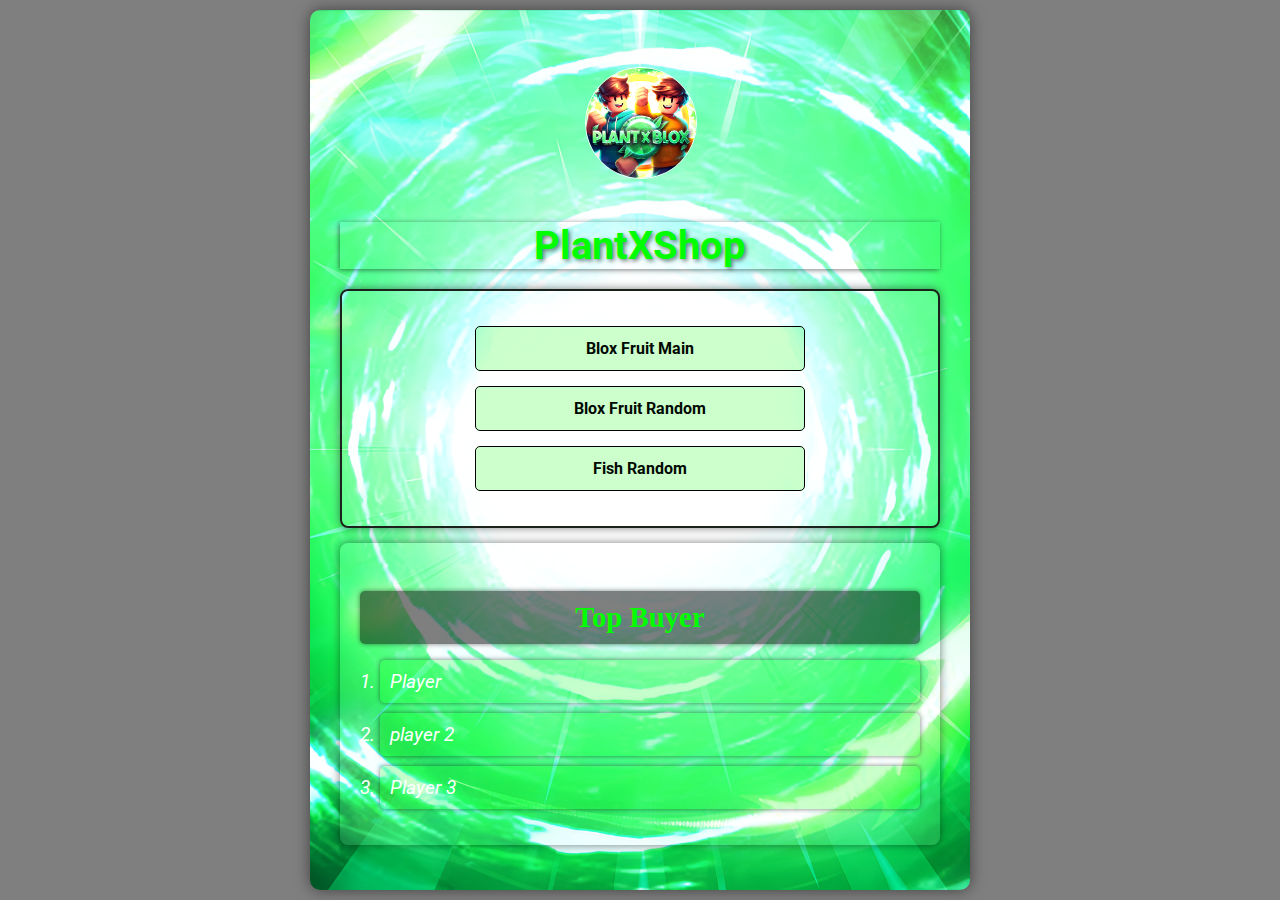
<file: index.html>
<!DOCTYPE html>
<html lang="en">
<head>
    <meta charset="UTF-8">
    <meta name="viewport" content="width=device-width, initial-scale=1.0">
    <title>MainPage</title>
    <link href="https://fonts.googleapis.com/css2?family=Roboto:wght@400;700&display=swap" rel="stylesheet">
    <link href="./mainpage.css" rel="stylesheet">
</head>
<body>
    <div class="container">
        <div class="header">
           <a class="title"> <img src="./Img/shopname.jpg" class="title-img" cl></a>
            <h1>PlantXShop</h1>
            <div class="search">
                <div class="Main"><a href="./Mainpage/Main.html">Blox Fruit Main</a> </div>
                <div class="Random"> <a href="./random/random.html">Blox Fruit Random</a></div>
                <div class="fish"><a href="./FishRandom/fish.html">Fish Random</a></div>
            </div>

            <div class="buyer">
                <h3>Top Buyer</h3>
                <ol>
                    <li>Player</li>
                    <li>player 2</li>
                    <li>Player 3</li>
                </ol>
            </div>
        </div>
    </div>
</body>
</html>
</file>
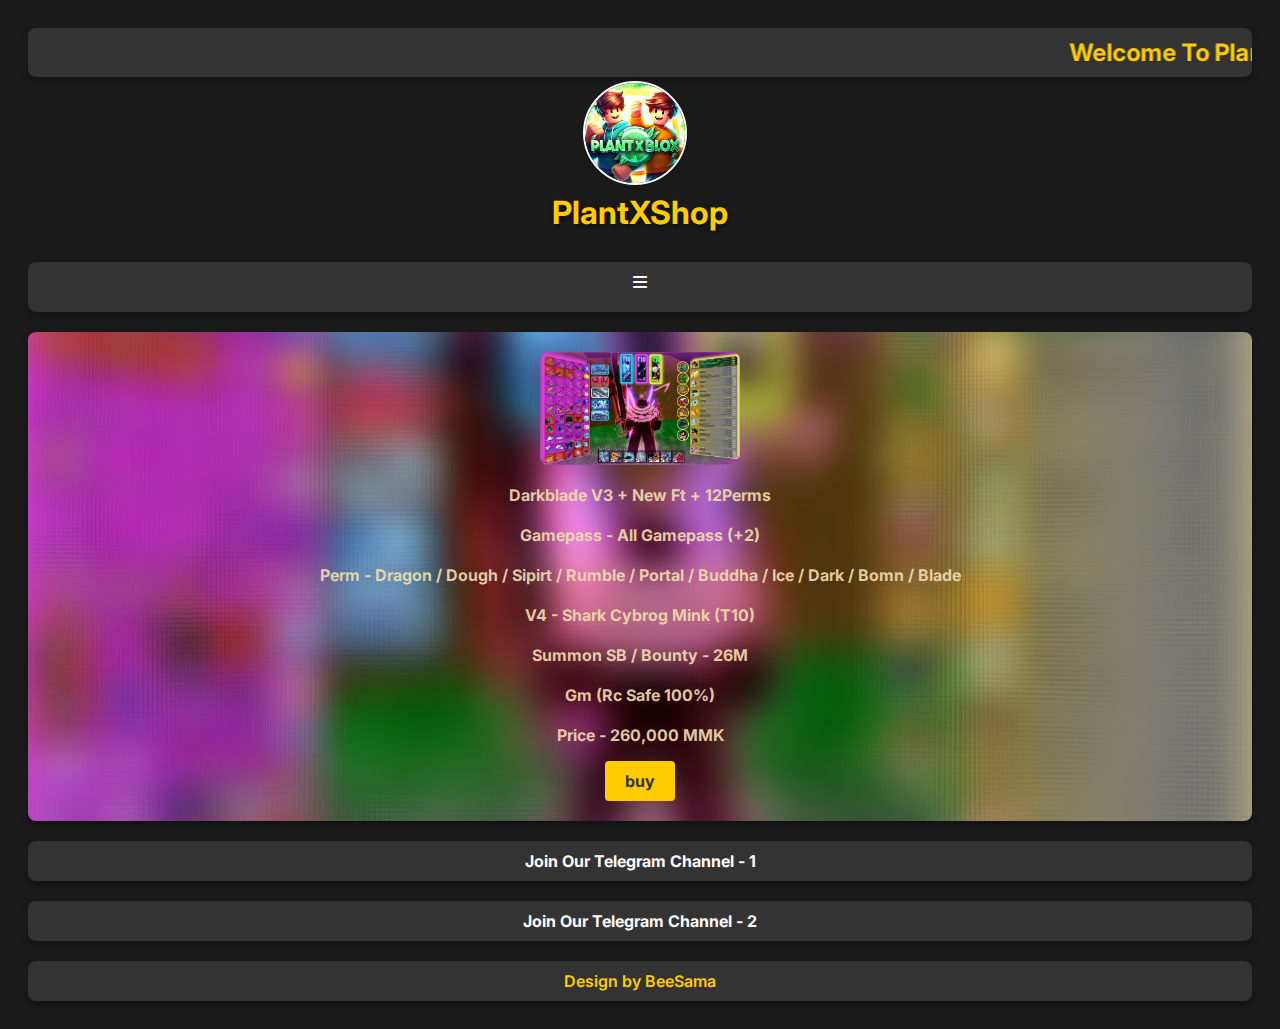
<file: Mainpage/index.html>
<!DOCTYPE html>
<html lang="en">
<head>
    <meta charset="UTF-8">
    <meta name="viewport" content="width=device-width, initial-scale=1.0">
    <title>PlantXShop</title>
    <link rel="icon" type="image/x-icon" href="/Img/shopname.jpg">

    <link rel="stylesheet" href="./style.css">
    <link href="https://fonts.googleapis.com/css2?family=Inter:wght@400;600;700&display=swap" rel="stylesheet">
    <link rel="stylesheet" href="https://cdnjs.cloudflare.com/ajax/libs/font-awesome/6.7.2/css/all.min.css" integrity="sha512-Evv84Mr4kqVGRNSgIGL/F/aIDqQb7xQ2vcrdIwxfjThSH8CSR7PBEakCr51Ck+w+/U6swU2Im1vVX0SVk9ABhg==" crossorigin="anonymous" referrerpolicy="no-referrer" />

    
</head>
<body>
    <div class="main">
        <marquee behavior=""  class="styled-marquee" scrollamount="20">Welcome To PlantXShop</i></marquee>
        <div class="title">
           
            <h1> <img src="./../Img/shopname.jpg" class="title-img"> <br/>PlantXShop</h1>
        </div>
  
        <nav class="navbar">
            <div class="menu-container">
                <div class="icon" onclick="toggleMenu()"><i class="fa-solid fa-bars"></i></div>
                <div class="nav-items" id="nav-items">
                    <a href="./../help/help.html" class="nav-item"> Help <i class="fa-solid fa-question"></i></a>
                    <a href="https://t.me/UzuiTengen0" class="nav-item">contact Admins <i class="fa-solid fa-user-tie"></i></a>
                    <a href="./../fruit/fruit.html" class="nav-item">Fruit</a>
                    <a href="./../random/random.html" class="nav-item">Random</a>
                    <a href="./../FishRandom/fish.html" class="nav-item">Fish</a>
                    <a href="./../mainpage.html" class="nav-item">Back-Top Buyer</a>
                </div>
            </div>
        </nav>
        
        <div class="mainslide">
            <div class="slide ">
                <div class="content mainimg1">
                    <img  class="main1" src="./../Img/main1,jpg.jpg" alt="Main 1"/>
                    <p><b>
                        Darkblade V3 + New Ft + 12Perms
                        <br/><br/>
                        Gamepass - All Gamepass (+2)
                        <br/><br/>
                        Perm - Dragon / Dough / Sipirt / Rumble / Portal / Buddha / Ice / Dark / Bomn / Blade
                        <br/><br/>
                        V4 - Shark Cybrog Mink (T10)
                        <br/><br/>
                        Summon SB / Bounty - 26M
                        <br/><br/>
                        Gm (Rc Safe 100%)
                        <br/><br/>
                        Price - 260,000 MMK
                    </b></p>
                    <a href="https://t.me/UzuiTengen0" class="btn">buy</a >
                </div>
            </div>
            
            <!-- <div class="slide">
                <div class="content">
                    <img src="./Img/main2.jpg" alt="Main 2"/>
                    <p><b>
                        Darkblade V3 + New Ft + 12Perms
                        <br/><br/>
                        Gamepass - All Gamepass (+2)
                        <br/><br/>
                        Perm - Dragon / Dough / Sipirt / Rumble / Portal / Buddha / Ice / Dark / Bomn / Blade
                        <br/><br/>
                        V4 - Shark Cybrog Mink (T10)
                        <br/><br/>
                        Summon SB / Bounty - 26M
                        <br/><br/>
                        Gm (Rc Safe 100%)
                        <br/><br/>
                        Price - 260K
                    </b></p>
                    <a  class="btn2">To buy</a >
                </div>
            </div>
            <div class="slide">
                <div class="content">
                    <img src="./Img/main2.jpg" alt="Main 2"/>
                    <p><b>
                        Darkblade V3 + New Ft + 12Perms
                        <br/><br/>
                        Gamepass - All Gamepass (+2)
                        <br/><br/>
                        Perm - Dragon / Dough / Sipirt / Rumble / Portal / Buddha / Ice / Dark / Bomn / Blade
                        <br/><br/>
                        V4 - Shark Cybrog Mink (T10)
                        <br/><br/>
                        Summon SB / Bounty - 26M
                        <br/><br/>
                        Gm (Rc Safe 100%)
                        <br/><br/>
                        Price - 260K
                    </b></p>
                    <a  class="btn2">To buy</a >
                </div>
            </div>
            <div class="slide">
                <div class="content">
                    <img src="./Img/main2.jpg" alt="Main 2"/>
                    <p><b>
                        Darkblade V3 + New Ft + 12Perms
                        <br/><br/>
                        Gamepass - All Gamepass (+2)
                        <br/><br/>
                        Perm - Dragon / Dough / Sipirt / Rumble / Portal / Buddha / Ice / Dark / Bomn / Blade
                        <br/><br/>
                        V4 - Shark Cybrog Mink (T10)
                        <br/><br/>
                        Summon SB / Bounty - 26M
                        <br/><br/>
                        Gm (Rc Safe 100%)
                        <br/><br/>
                        Price - 260K
                    </b></p>
                    <a  class="btn2">To buy</a >
                </div>
            </div> -->
        </div>
      
        <!-- <div class="visit" id="vis"><i class="fa-solid fa-eye"></i> Visit count - <span id="visitcount"></span></div> -->
        <div class="telegram"><a href="https://t.me/plantXblox">Join Our Telegram Channel - 1</a></div>
        <div class="telegram"><a href="https://t.me/Torando_shop">Join Our Telegram Channel - 2 </a></div>
        <div class="footer">Design by BeeSama</div>
    </div>
    <script src="./actio.js"></script>
</body>
</html>
</file>
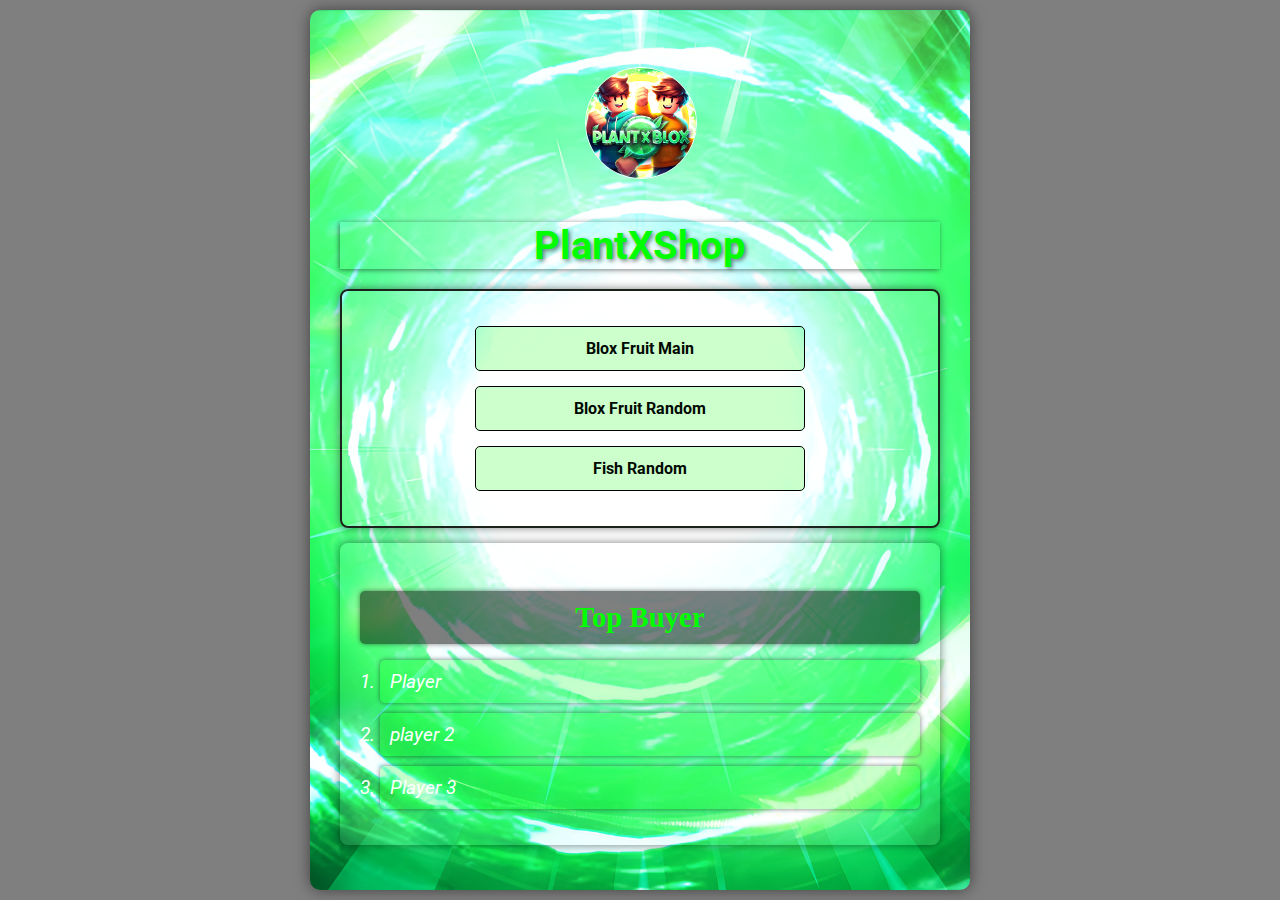
<file: mainpage.html>
<!DOCTYPE html>
<html lang="en">
<head>
    <meta charset="UTF-8">
    <meta name="viewport" content="width=device-width, initial-scale=1.0">
    <title>MainPage</title>
    <link href="https://fonts.googleapis.com/css2?family=Roboto:wght@400;700&display=swap" rel="stylesheet">
    <link href="./mainpage.css" rel="stylesheet">
</head>
<body>
    <div class="container">
        <div class="header">
           <a class="title"> <img src="./Img/shopname.jpg" class="title-img" cl></a>
            <h1>PlantXShop</h1>
            <div class="search">
                <div class="Main"><a href="./Mainpage/index.html">Blox Fruit Main</a> </div>
                <div class="Random"> <a href="./random/random.html">Blox Fruit Random</a></div>
                <div class="fish"><a href="./FishRandom/fish.html">Fish Random</a></div>
            </div>

            <div class="buyer">
                <h3>Top Buyer</h3>
                <ol>
                    <li>Player</li>
                    <li>player 2</li>
                    <li>Player 3</li>
                </ol>
            </div>
        </div>
    </div>
</body>
</html>
</file>
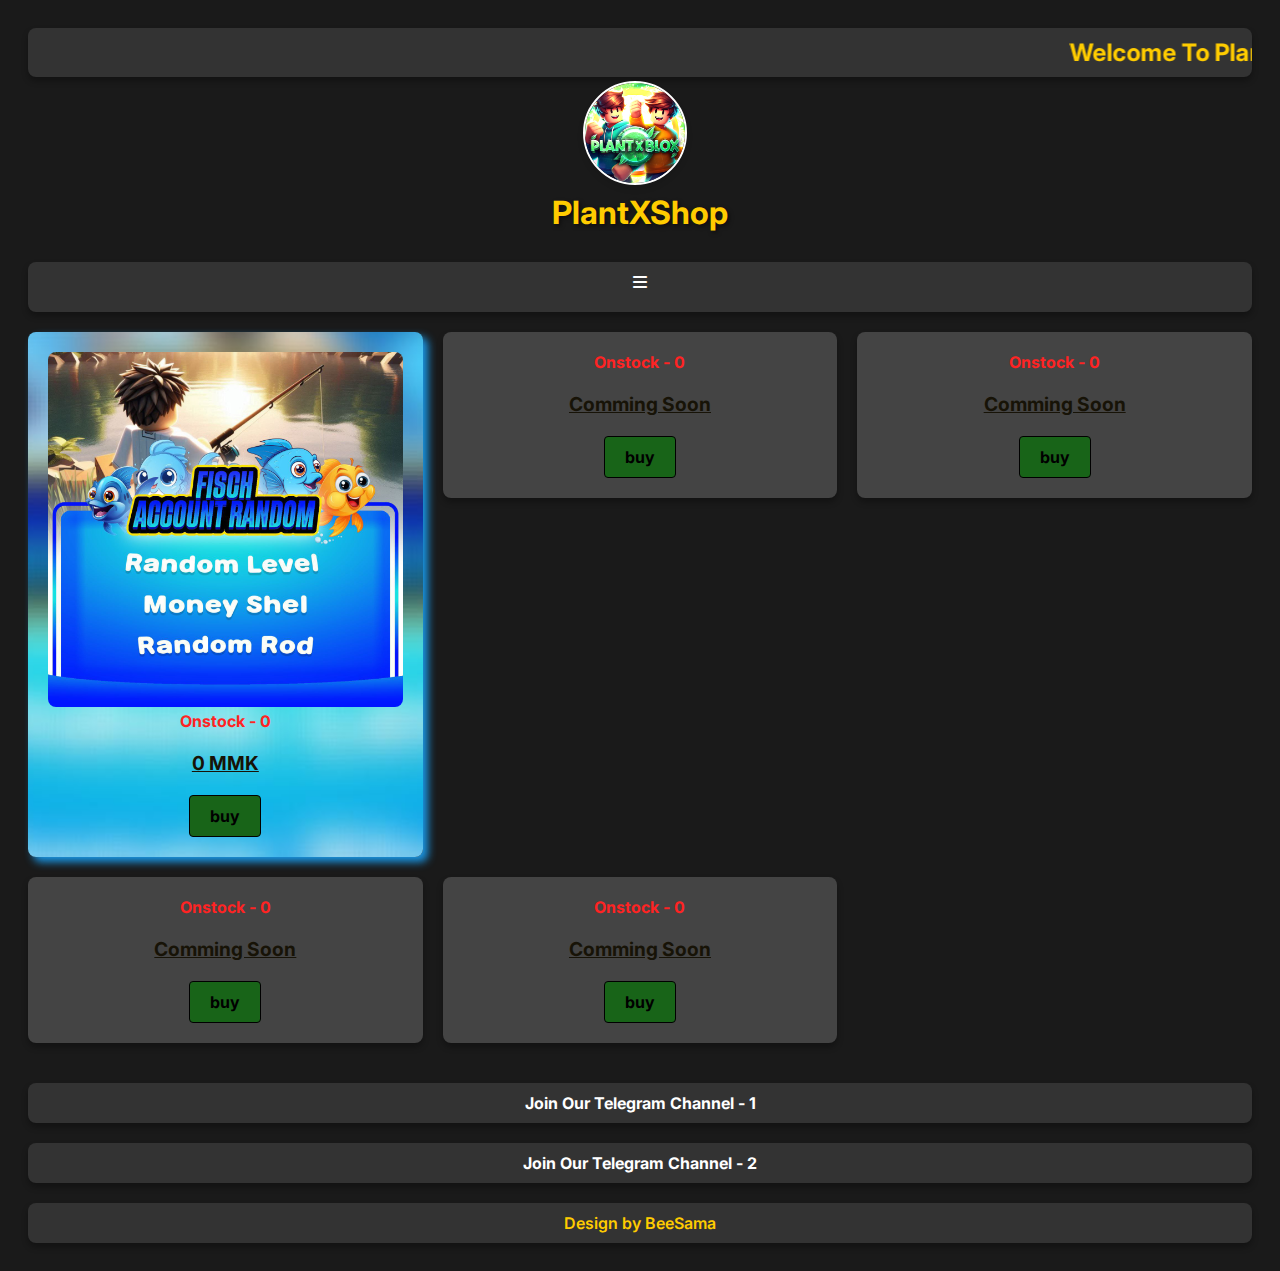
<file: FishRandom/fish.html>
<!DOCTYPE html>
<html lang="en">
<head>
    <meta charset="UTF-8">
    <meta name="viewport" content="width=device-width, initial-scale=1.0">
    <title>PlantXShop</title>
    <link rel="icon" type="image/x-icon" href="/Img/shopname.jpg">

    <link rel="stylesheet" href="./fish.css">
    <link href="https://fonts.googleapis.com/css2?family=Inter:wght@400;600;700&display=swap" rel="stylesheet">
    <link rel="stylesheet" href="https://cdnjs.cloudflare.com/ajax/libs/font-awesome/6.7.2/css/all.min.css" integrity="sha512-Evv84Mr4kqVGRNSgIGL/F/aIDqQb7xQ2vcrdIwxfjThSH8CSR7PBEakCr51Ck+w+/U6swU2Im1vVX0SVk9ABhg==" crossorigin="anonymous" referrerpolicy="no-referrer" />

    
</head>
<body>
    <div class="main">
        <marquee behavior="" class="styled-marquee" scrollamount="20">Welcome To PlantXShop</i></marquee>
        <div class="title">
            <h1><img src="./../Img/shopname.jpg" class="title-img"> <br/>
          PlantXShop</h1>
        </div>
  
        <nav class="navbar">
            <div class="menu-container">
                <div class="icon" onclick="toggleMenu()"><i class="fa-solid fa-bars"></i></div>
                <div class="nav-items" id="nav-items">
                    <a href="./../help/help.html" class="nav-item"> Help <i class="fa-solid fa-question"></i></a>
                    <a href="https://t.me/UzuiTengen0" class="nav-item"> Admins <i class="fa-solid fa-user-tie"></i></a>
                    <a href="./../fruit/fruit.html" class="nav-item">Fruit</a>
                    <a href="./../Mainpage/Main.html" class="nav-item">Main</a>
                    <a href="./../random/random.html" class="nav-item">Random</a>
                    <a href="./../FishRandom/fish.html" class="nav-item">Fish</a>
                    <a href="./../index.html" class="nav-item">Back-Top Buyer</a>
                </div>
            </div>
        </nav>
        
        <div class="mainslide">

            <div class="slide rdfish1 " >
                <div class="content ">
                    <img src="./fishrandomimg/fish.jpg" alt="Main 1" class="rdleo"/><br/>
                    <span class="onstock onstock1">Onstock - 0</span><br/><br/>
                    <div class="price">0 MMK</div><br/>
   
                    <a href="https://t.me/UzuiTengen0" class="btn">buy</a >
                </div>
            </div>

            <div class="slide rdyeti">
                <div class="content ">
                    <!-- <img src="./randomimg/Yeti.jpg" alt="Main 1"/><br/> -->
                    <span class="onstock onstock1">Onstock - 0</span><br/><br/>
                    <div class="price">Comming Soon</div><br/>
                    <a href="https://t.me/UzuiTengen0" class="btn">buy</a >
                </div>
            </div>

            <div class="slide rdgaskit">
                <div class="content">
                    <!-- <img src="./randomimg/GasorKit.jpg" alt="Main 1"/><br/> -->
                    <span class="onstock onstock1">Onstock - 0</span><br/><br/>
                    <div class="price">Comming Soon</div><br/>                   
                    <a href="https://t.me/UzuiTengen0" class="btn">buy</a >
                </div>
            </div>
            <div class="slide rdgas">
                <div class="content">
                    <!-- <img src="./randomimg/Gasfruit.jpg" alt="Main 1"/><br/> -->
                    <span class="onstock onstock1">Onstock - 0</span><br/><br/>
                    <div class="price">Comming Soon</div><br/>                
                    <a href="https://t.me/UzuiTengen0" class="btn">buy</a >
                </div>
            </div>

            <div class="slide rdou">
                <div class="content">
                    <!-- <img src="./randomimg/doughfruit.jpg" alt="Co"/><br/> -->
                    <span class="onstock onstock1">Onstock - 0 </span><br/><br/>
                    <div class="price">Comming Soon </div><br/>             
                    <a href="https://t.me/UzuiTengen0" class="btn">buy</a >
                </div>
            </div>
            
        </div>   
       <br/>
        <div class="telegram"><a href="https://t.me/plantXblox">Join Our Telegram Channel - 1</a></div>
        <div class="telegram"><a href="https://t.me/Torando_shop">Join Our Telegram Channel - 2 </a></div>
        <div class="footer">Design by BeeSama</div>
    </div>
    <script src="./fish.js"></script>
</body>
</html>
</file>
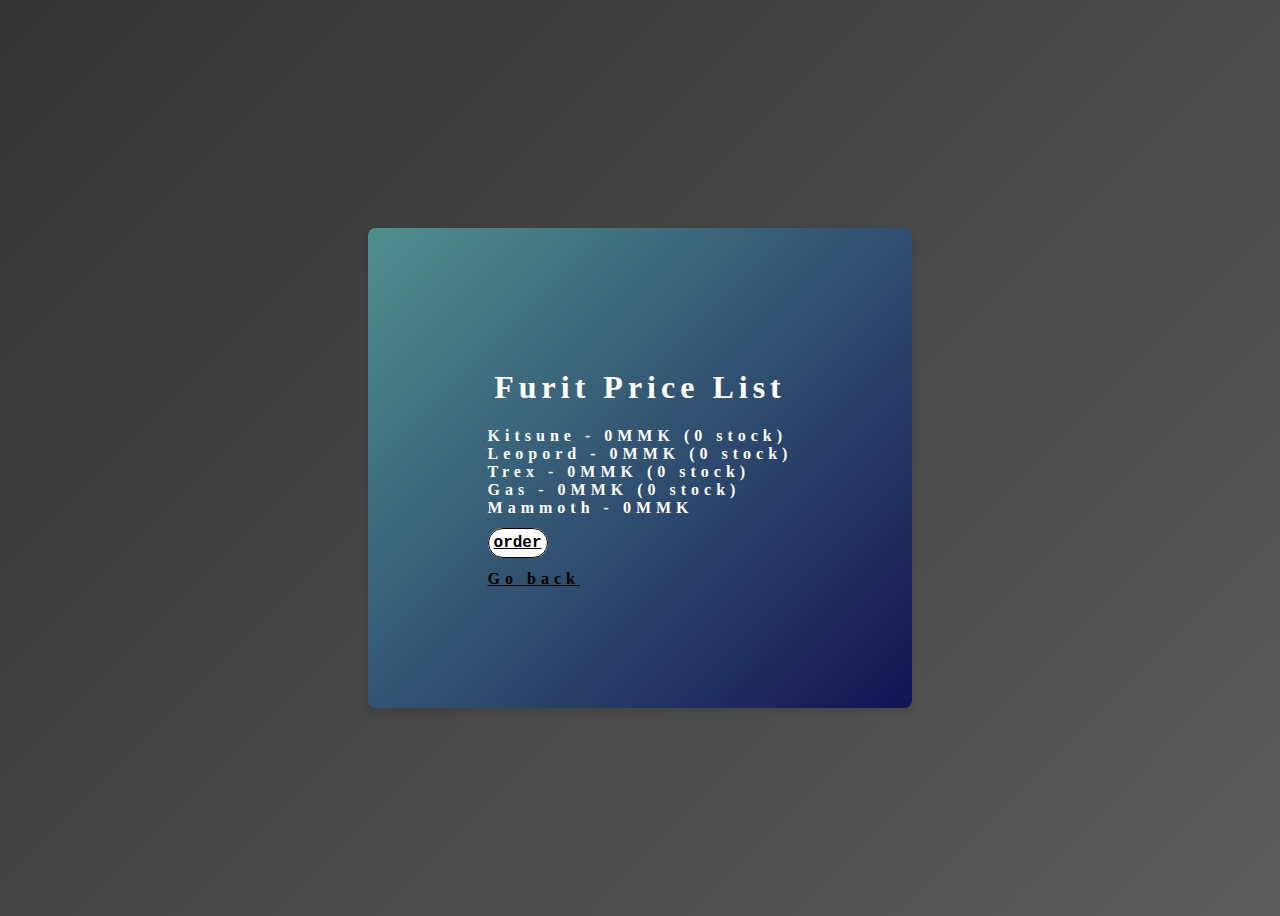
<file: fruit/fruit.html>
<!DOCTYPE html>
<html lang="en">
<head>
    <meta charset="UTF-8">
    <meta name="viewport" content="width=device-width, initial-scale=1.0">
    <link href="./fruit.css" rel="stylesheet" />
    <title>Fruit Price</title>
</head>
<body>
    <div class="container">
        
        <div class="title"><h1>Furit Price List</h1>

            
            <p>Kitsune - 0MMK (0 stock) <br/>
               Leopord - 0MMK (0 stock)<br/>
               Trex - 0MMK    (0 stock)<br/>
               Gas - 0MMK    (0 stock)<br/>
               Mammoth - 0MMK </br>
            </p>
            <a href="https://t.me/UzuiTengen0" class="btn">  order </a><br/><br/>
            <a href="./../index.html">Go back</a>
        
        </div>
       


    </div>
    
</body>
</html>
</file>
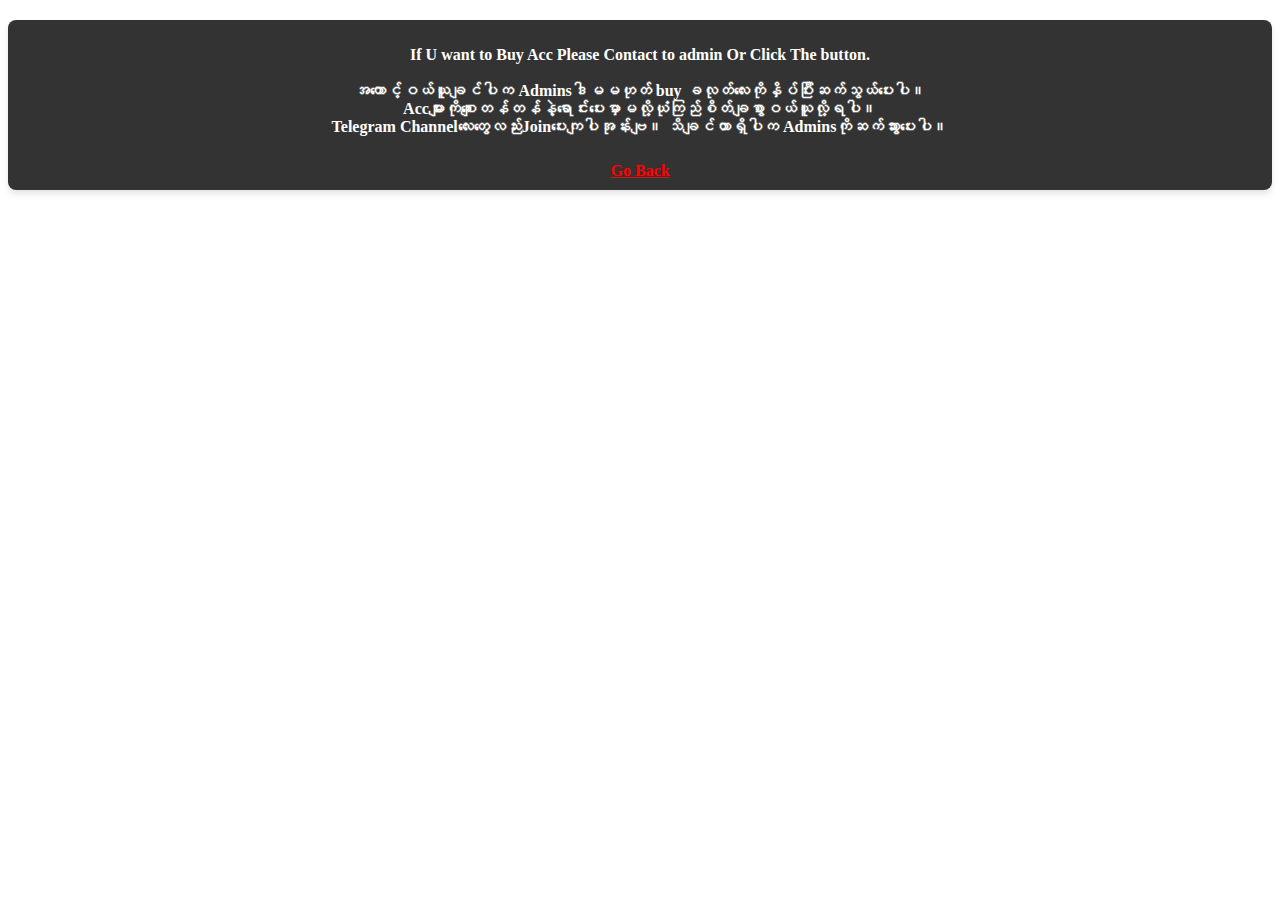
<file: help/help.html>
<!DOCTYPE html>
<html lang="en">
<head>
    <meta charset="UTF-8">
    <meta name="viewport" content="width=device-width, initial-scale=1.0">
    <title>Help</title>
    <style>
      
      .container{
        display: grid;
        gap: 10px;
    
        
    margin-top: 20px;
    padding: 10px;
    background-color: rgba(0, 0, 0, 0.8);
    color: white;
    border-radius: 8px;
    text-align: center;
    font-weight: 600;
    box-shadow: 0 4px 6px rgba(0, 0, 0, 0.1);
    transition: all 2s;
}
    pre{
        text-align: center;
    }

    a{
        color: red;
        
    }
    </style>
</head>
<body>
    <div class="container">
        <p>If U want to Buy Acc Please Contact to admin Or Click The button.<br><br/>

            အကောင့်ဝယ်ယူချင်ပါက Adminsဒါမမဟုတ် buy ခလုတ်လေးကိုနှိပ်ပြီးဆက်သွယ်ပေးပါ။<br/>
            Accများကိုစျေးတန်တန်နဲ့ရောင်းပေးမှာမလို့ယုံကြည်စိတ်ချစွာဝယ်ယူလို့ရပါ။<br>
            Telegram Channelလေးတွေလည်းJoinပေးကျပါအုန်းဗျ။
            
            သိချင်တာရှိပါက Adminsကိုဆက်သွားပေးပါ။
        </p>
        <a href="./../index.html ">Go Back</a>

    </div>


</body>
    
</html>
</file>
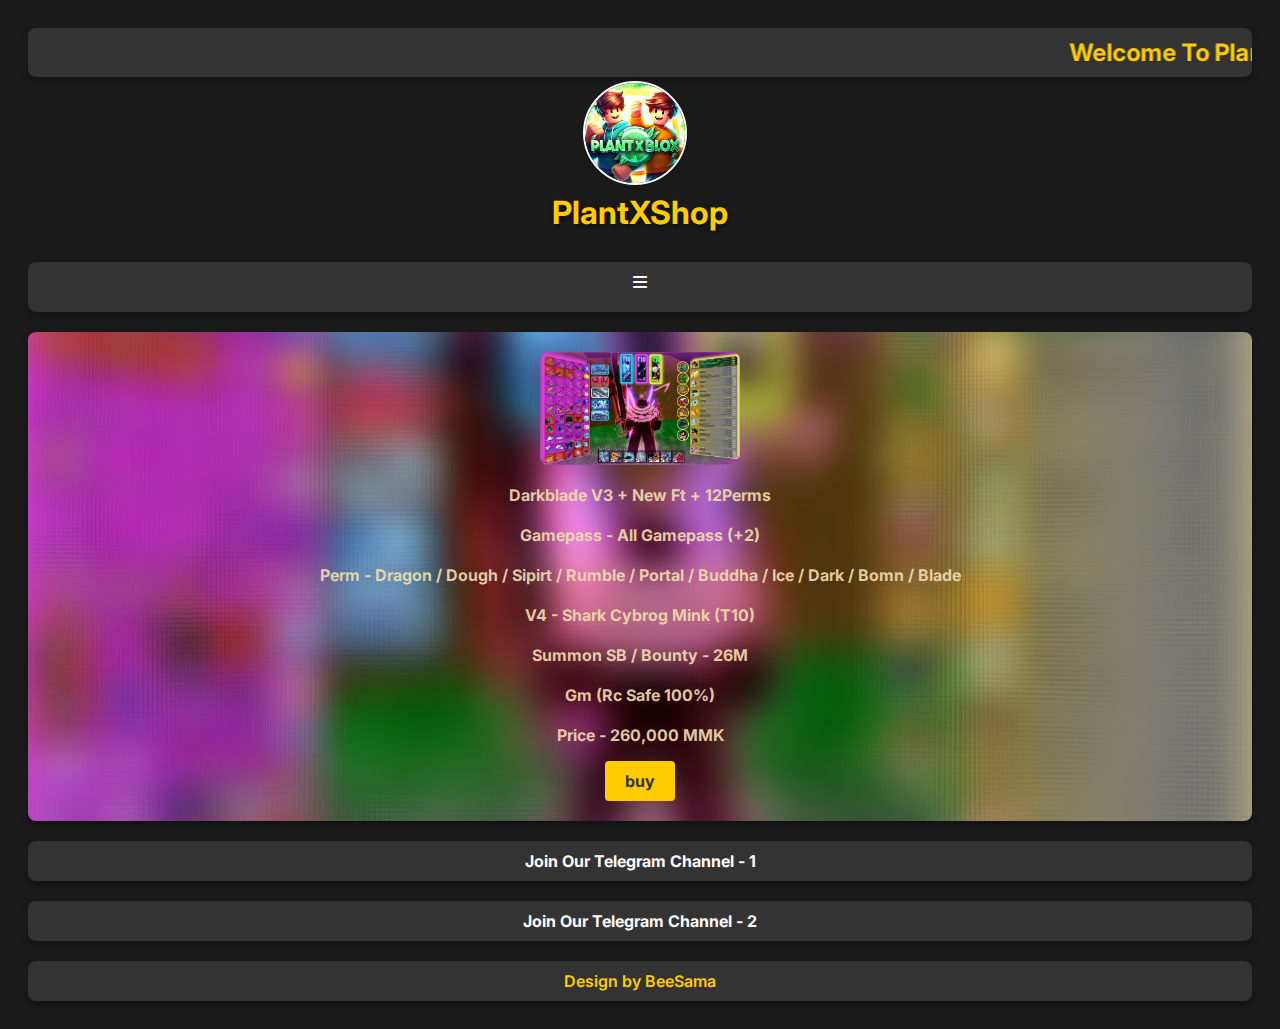
<file: Mainpage/Main.html>
<!DOCTYPE html>
<html lang="en">
<head>
    <meta charset="UTF-8">
    <meta name="viewport" content="width=device-width, initial-scale=1.0">
    <title>PlantXShop</title>
    <link rel="icon" type="image/x-icon" href="/Img/shopname.jpg">

    <link rel="stylesheet" href="./style.css">
    <link href="https://fonts.googleapis.com/css2?family=Inter:wght@400;600;700&display=swap" rel="stylesheet">
    <link rel="stylesheet" href="https://cdnjs.cloudflare.com/ajax/libs/font-awesome/6.7.2/css/all.min.css" integrity="sha512-Evv84Mr4kqVGRNSgIGL/F/aIDqQb7xQ2vcrdIwxfjThSH8CSR7PBEakCr51Ck+w+/U6swU2Im1vVX0SVk9ABhg==" crossorigin="anonymous" referrerpolicy="no-referrer" />

    
</head>
<body>
    <div class="main">
        <marquee behavior=""  class="styled-marquee" scrollamount="20">Welcome To PlantXShop</i></marquee>
        <div class="title">
           
            <h1> <img src="./../Img/shopname.jpg" class="title-img"> <br/>PlantXShop</h1>
        </div>
  
        <nav class="navbar">
            <div class="menu-container">
                <div class="icon" onclick="toggleMenu()"><i class="fa-solid fa-bars"></i></div>
                <div class="nav-items" id="nav-items">
                    <a href="./../help/help.html" class="nav-item"> Help <i class="fa-solid fa-question"></i></a>
                    <a href="https://t.me/UzuiTengen0" class="nav-item">contact Admins <i class="fa-solid fa-user-tie"></i></a>
                    <a href="./../fruit/fruit.html" class="nav-item">Fruit</a>
                    <a href="./../random/random.html" class="nav-item">Random</a>
                    <a href="./../FishRandom/fish.html" class="nav-item">Fish</a>
                    <a href="./../index.html" class="nav-item">Back-Top Buyer</a>
                </div>
            </div>
        </nav>
        
        <div class="mainslide">
            <div class="slide ">
                <div class="content mainimg1">
                    <img  class="main1" src="./../Img/main1,jpg.jpg" alt="Main 1"/>
                    <p><b>
                        Darkblade V3 + New Ft + 12Perms
                        <br/><br/>
                        Gamepass - All Gamepass (+2)
                        <br/><br/>
                        Perm - Dragon / Dough / Sipirt / Rumble / Portal / Buddha / Ice / Dark / Bomn / Blade
                        <br/><br/>
                        V4 - Shark Cybrog Mink (T10)
                        <br/><br/>
                        Summon SB / Bounty - 26M
                        <br/><br/>
                        Gm (Rc Safe 100%)
                        <br/><br/>
                        Price - 260,000 MMK
                    </b></p>
                    <a href="https://t.me/UzuiTengen0" class="btn">buy</a >
                </div>
            </div>
            
            <!-- <div class="slide">
                <div class="content">
                    <img src="./Img/main2.jpg" alt="Main 2"/>
                    <p><b>
                        Darkblade V3 + New Ft + 12Perms
                        <br/><br/>
                        Gamepass - All Gamepass (+2)
                        <br/><br/>
                        Perm - Dragon / Dough / Sipirt / Rumble / Portal / Buddha / Ice / Dark / Bomn / Blade
                        <br/><br/>
                        V4 - Shark Cybrog Mink (T10)
                        <br/><br/>
                        Summon SB / Bounty - 26M
                        <br/><br/>
                        Gm (Rc Safe 100%)
                        <br/><br/>
                        Price - 260K
                    </b></p>
                    <a  class="btn2">To buy</a >
                </div>
            </div>
            <div class="slide">
                <div class="content">
                    <img src="./Img/main2.jpg" alt="Main 2"/>
                    <p><b>
                        Darkblade V3 + New Ft + 12Perms
                        <br/><br/>
                        Gamepass - All Gamepass (+2)
                        <br/><br/>
                        Perm - Dragon / Dough / Sipirt / Rumble / Portal / Buddha / Ice / Dark / Bomn / Blade
                        <br/><br/>
                        V4 - Shark Cybrog Mink (T10)
                        <br/><br/>
                        Summon SB / Bounty - 26M
                        <br/><br/>
                        Gm (Rc Safe 100%)
                        <br/><br/>
                        Price - 260K
                    </b></p>
                    <a  class="btn2">To buy</a >
                </div>
            </div>
            <div class="slide">
                <div class="content">
                    <img src="./Img/main2.jpg" alt="Main 2"/>
                    <p><b>
                        Darkblade V3 + New Ft + 12Perms
                        <br/><br/>
                        Gamepass - All Gamepass (+2)
                        <br/><br/>
                        Perm - Dragon / Dough / Sipirt / Rumble / Portal / Buddha / Ice / Dark / Bomn / Blade
                        <br/><br/>
                        V4 - Shark Cybrog Mink (T10)
                        <br/><br/>
                        Summon SB / Bounty - 26M
                        <br/><br/>
                        Gm (Rc Safe 100%)
                        <br/><br/>
                        Price - 260K
                    </b></p>
                    <a  class="btn2">To buy</a >
                </div>
            </div> -->
        </div>
      
        <!-- <div class="visit" id="vis"><i class="fa-solid fa-eye"></i> Visit count - <span id="visitcount"></span></div> -->
        <div class="telegram"><a href="https://t.me/plantXblox">Join Our Telegram Channel - 1</a></div>
        <div class="telegram"><a href="https://t.me/Torando_shop">Join Our Telegram Channel - 2 </a></div>
        <div class="footer">Design by BeeSama</div>
    </div>
    <script src="./actio.js"></script>
</body>
</html>
</file>
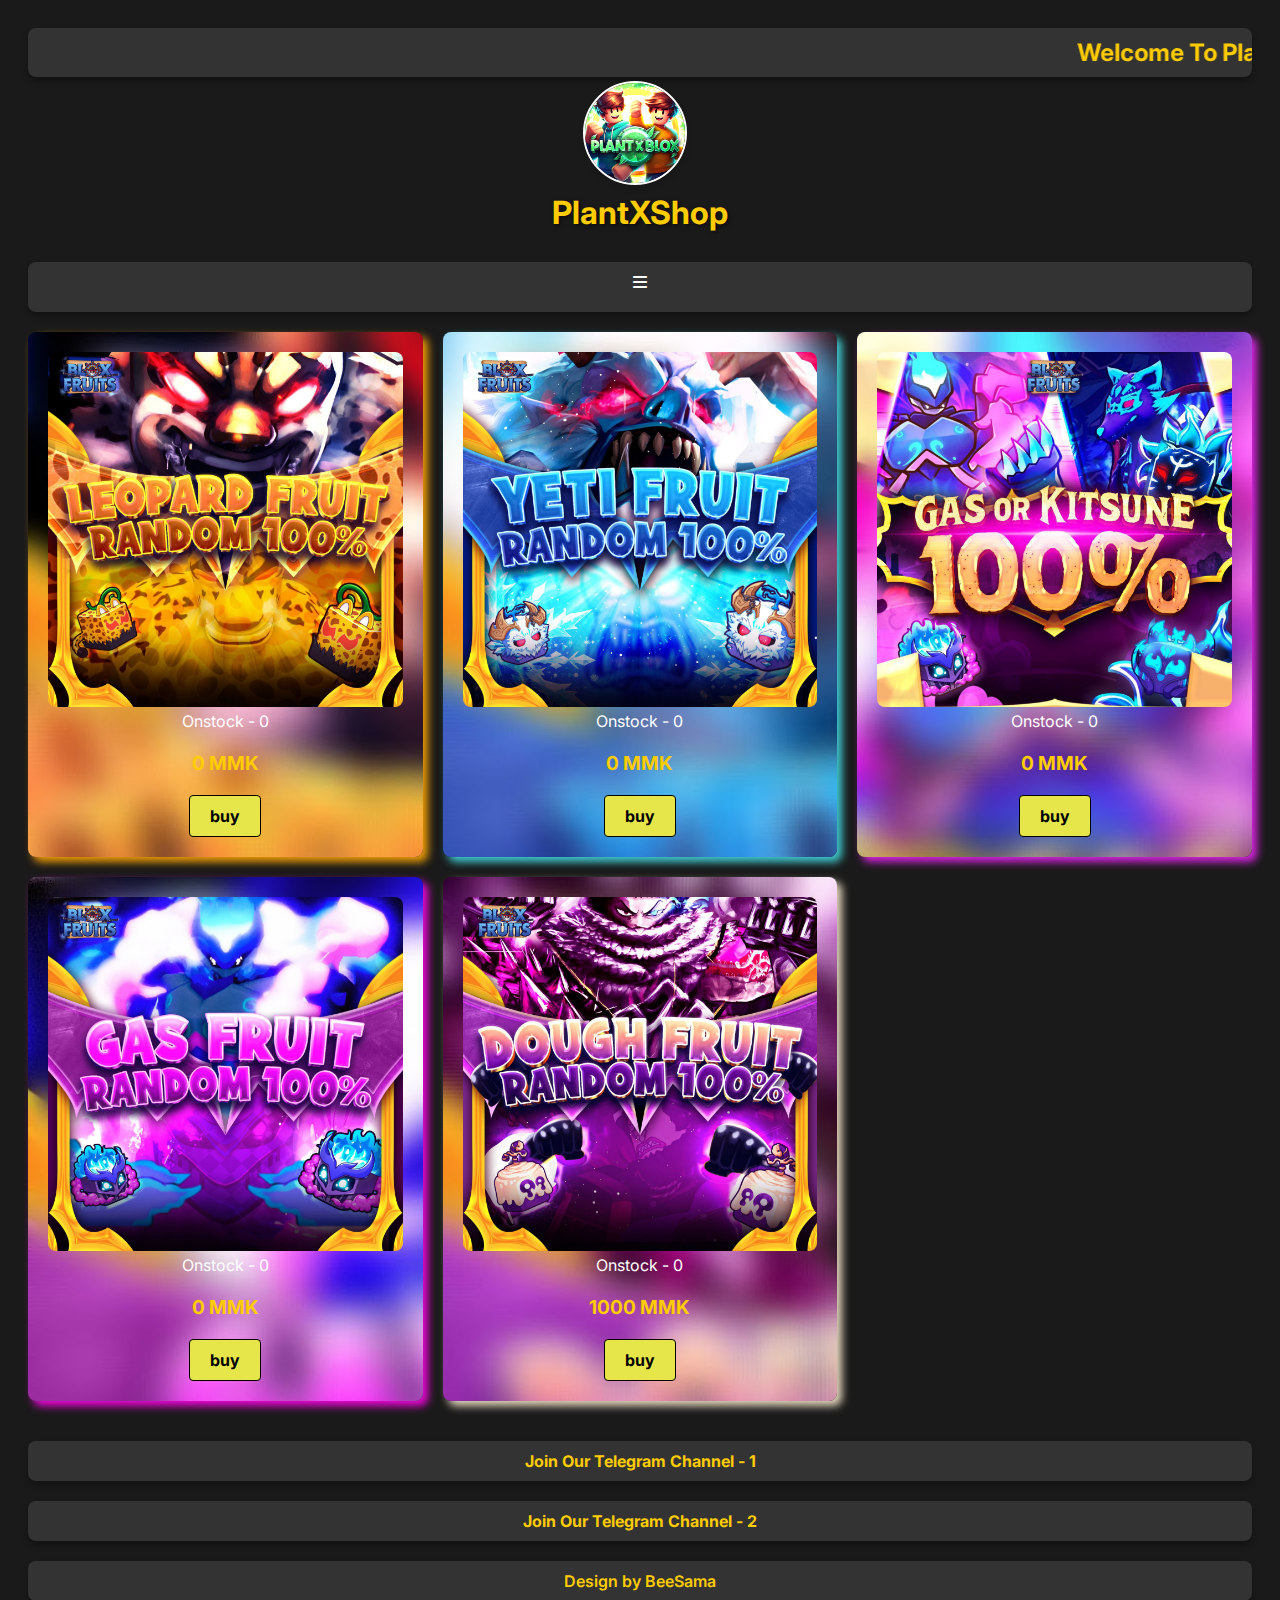
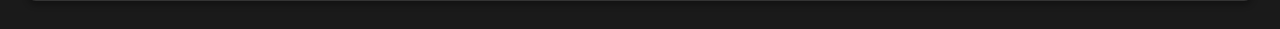
<file: random/random.html>
<!DOCTYPE html>
<html lang="en">
<head>
    <meta charset="UTF-8">
    <meta name="viewport" content="width=device-width, initial-scale=1.0">
    <title>PlantXShop</title>
    <link rel="icon" type="image/x-icon" href="/Img/shopname.jpg">

    <link rel="stylesheet" href="./random.css">
    <link href="https://fonts.googleapis.com/css2?family=Inter:wght@400;600;700&display=swap" rel="stylesheet">
    <link rel="stylesheet" href="https://cdnjs.cloudflare.com/ajax/libs/font-awesome/6.7.2/css/all.min.css" integrity="sha512-Evv84Mr4kqVGRNSgIGL/F/aIDqQb7xQ2vcrdIwxfjThSH8CSR7PBEakCr51Ck+w+/U6swU2Im1vVX0SVk9ABhg==" crossorigin="anonymous" referrerpolicy="no-referrer" />

    
</head>
<body>
    <div class="main">
        <marquee behavior="" class="styled-marquee" scrollamount="20">Welcome To PlantXShop</i></marquee>
        <div class="title">
            <h1><img src="./../Img/shopname.jpg" class="title-img"> <br/>
          PlantXShop</h1>
        </div>
  
        <nav class="navbar">
            <div class="menu-container">
                <div class="icon" onclick="toggleMenu()"><i class="fa-solid fa-bars"></i></div>
                <div class="nav-items" id="nav-items">
                    <a href="./../help/help.html" class="nav-item"> Help <i class="fa-solid fa-question"></i></a>
                    <a href="https://t.me/UzuiTengen0" class="nav-item"> Admins <i class="fa-solid fa-user-tie"></i></a>
                    <a href="./../fruit/fruit.html" class="nav-item">Fruit</a>
                    <a href="./../Mainpage/Main.html" class="nav-item">Main</a>
                    <a href="./../FishRandom/fish.html" class="nav-item">Fish</a>
                    <a href="./../index.html" class="nav-item">Back-Top Buyer</a>

                </div>
            </div>
        </nav>
        
        <div class="mainslide">

            <div class="slide rdleo " >
                <div class="content ">
                    <img src="./randomimg/leopord.jgp.jpg" alt="Main 1" class="rdleo"/><br/>
                    <span class="onstock onstock1">Onstock - 0</span><br/><br/>
                    <div class="price">0 MMK</div><br/>
   
                    <a href="https://t.me/UzuiTengen0" class="btn">buy</a >
                </div>
            </div>

            <div class="slide rdyeti">
                <div class="content ">
                    <img src="./randomimg/Yeti.jpg" alt="Main 1"/><br/>
                    <span class="onstock onstock1">Onstock - 0</span><br/><br/>
                    <div class="price">0 MMK</div><br/>
                    <a href="https://t.me/UzuiTengen0" class="btn">buy</a >
                </div>
            </div>

            <div class="slide rdgaskit">
                <div class="content">
                    <img src="./randomimg/GasorKit.jpg" alt="Main 1"/><br/>
                    <span class="onstock onstock1">Onstock - 0</span><br/><br/>
                    <div class="price">0 MMK</div><br/>                   
                    <a href="https://t.me/UzuiTengen0" class="btn">buy</a >
                </div>
            </div>
            <div class="slide rdgas">
                <div class="content">
                    <img src="./randomimg/Gasfruit.jpg" alt="Main 1"/><br/>
                    <span class="onstock onstock1">Onstock - 0</span><br/><br/>
                    <div class="price">0 MMK</div><br/>                
                    <a href="https://t.me/UzuiTengen0" class="btn">buy</a >
                </div>
            </div>

            <div class="slide rdou">
                <div class="content">
                    <img src="./randomimg/doughfruit.jpg" alt="Main 1"/><br/>
                    <span class="onstock onstock1">Onstock - 0 </span><br/><br/>
                    <div class="price">1000 MMK</div><br/>             
                    <a href="https://t.me/UzuiTengen0" class="btn">buy</a >
                </div>
            </div>
            
        </div>   
       <br/>
        <div class="telegram"><a href="https://t.me/plantXblox">Join Our Telegram Channel - 1</a></div>
        <div class="telegram"><a href="https://t.me/Torando_shop">Join Our Telegram Channel - 2 </a></div>
        <div class="footer">Design by BeeSama</div>
    </div>
    <script src="./random.js"></script>
</body>
</html>
</file>
<file: mainpage.css>
body {
    display: flex;
    justify-content: center;
    align-items: center;
    height: 100vh;
    margin: 0;
    font-family: 'Roboto', sans-serif;
    background: linear-gradient(rgba(0, 0, 0, 0.5), rgba(0, 0, 0, 0.5));
    background-size: cover;
    color: #fff;
}

img {
    width: 100px;
    border: 1px solid white;
    border-radius: 30%;
}

.container {
    /* background-color: rgba(0, 0, 0, 0.8); */
    background: url(./Img/background.jpg);
    background-position: center;
    background-size: cover;
    padding: 30px;
    border-radius: 10px;
    box-shadow: 0 0 15px rgba(0, 0, 0, 0.5);
    text-align: center;
    max-width: 600px;
    width: 100%;
}

.container div {
    margin: 15px 0;
}

.header h1 {
    font-size: 2.5em;
    color: #00FF00;
    text-shadow: 2px 2px 4px rgba(0, 0, 0, 0.5);
    margin-bottom: 20px;
    box-shadow: -1px 1px 5px rgba(0, 0, 0, 0.5);
    border: 1px solid inherit
}

.search {
    border: 2px solid #1b221b;
    padding: 20px;
    border-radius: 8px;
    margin-bottom: 20px;
    background-color: rgba(255, 255, 255, 0.1);
    box-shadow: 0 0 10px rgba(0, 0, 0, 0.5);
}

.container a {
    width: 50%;
    text-decoration: none;
    color: #000800;
    font-weight: bold;
    display: inline-block;
    padding: 12px 25px;
    border-radius: 5px;
    transition: background-color 0.3s, color 0.3s, transform 0.3s, box-shadow 0.3s; /* Smooth transition for hover effect */
    background-color: rgba(0, 255, 0, 0.2);
    border: 1px solid black;
}

.title a{}

.container a:hover {    
    background-color: #00FF00;
    color: #000;
    transform: translateY(-5px); /* Slight lift on hover */
    box-shadow: 0 0 10px rgba(0, 255, 0, 0.5); /* Glowing effect on hover */
}
.container .header .title {

    width: 110px;
    background: inherit;  
    border: none;  

}

.container .header .title img {
    /* width: 100%; */
    border-radius: 50%;
    text-align: center;
    width: 110px;
}
.buyer {
    margin-top: 30px;
    background-color: rgba(255, 255, 255, 0.1);
    padding: 20px;
    border-radius: 8px;
    box-shadow: 0 0 10px rgba(0, 0, 0, 0.5);
    font-family: 'Times New Roman', Times, serif;
}

.buyer h3 {
    margin-bottom: 15px;
    font-size: 1.8em;
    color: #00FF00;
    background-color: rgba(0, 0, 0, 0.5);
    padding: 10px;
    border-radius: 5px;
    box-shadow: 0 0 5px rgba(0, 0, 0, 0.5);
}

.buyer ol {
    padding-left: 20px;
    text-align: left;
}

.buyer ol li {
    margin-bottom: 10px;
    font-size: 1.2em;
    color: #fff;
    list-style-type: decimal;
    background-color: rgba(0, 255, 0, 0.2);
    padding: 10px;
    border-radius: 5px;
    box-shadow: 0 0 5px rgba(0, 0, 0, 0.5);
    font-family: 'Roboto', sans-serif;
    font-style: italic;
}

/* Responsive design for smaller screens */
@media (max-width: 600px) {
    .container {
        padding: 20px;
    }

    .container a {
        padding: 10px 20px;
        font-size: 0.9em;
    }

    .buyer h3 {
        font-size: 1.5em;
        padding: 8px;
    }

    .buyer ol li {
        font-size: 1em;
        padding: 8px;
    }
}
</file>
<file: Mainpage/style.css>
body {
    background-color: #1a1a1a; /* Dark background */
    color: #fff; /* Light text color */
    font-family: 'Inter', sans-serif;
}

.main {
    padding: 20px;
}

.styled-marquee {
    color: #ffcc00; /* Bright yellow text */
    font-size: 1.5em;
    font-weight: bold;
    background-color: #333; /* Dark background */
    padding: 10px;
    border-radius: 8px;
    box-shadow: 0 4px 6px rgba(0, 0, 0, 0.3);
}

.title {
    display: flex;
    align-items: center;
    justify-content: space-between; /* Space between image and text */
    margin-bottom: 30px;
    width: 100%;
}

.title-img {
    width: 100px; /* Smaller width */
    height: 100px; /* Smaller height */
    border-radius: 50%;
    margin-right: 10px; /* Space between image and text */
    box-shadow: 0 4px 6px rgba(0, 0, 0, 0.1);
    border: 2px solid rgba(255, 255, 255, 1); /* Added solid white border */
}

.title h1 {
    color: #ffcc00; /* Bright yellow text */
    font-size: 2em; /* Smaller font size */
    font-weight: 700;
    text-shadow: 2px 2px 4px rgba(0, 0, 0, 0.5); /* Subtle shadow for depth */
    margin: 0;
    text-align: center; /* Center the text */
    flex-grow: 1; /* Allow the text to grow and take available space */
}

.navbar {
    background-color: #333; /* Dark background */
    padding: 10px;
    border-radius: 8px;
    box-shadow: 0 4px 6px rgba(0, 0, 0, 0.3);
    margin-bottom: 20px;
    position: relative; /* Ensure the icon is positioned relative to the navbar */
}

.menu-container {
    display: flex;
    justify-content: center; /* Center the menu items */
    flex-direction: column; /* Stack the icon and menu items vertically */
    align-items: center; /* Center the icon and menu items */
}

.icon {
    margin-bottom: 10px; /* Add some space below the icon */
}

.nav-items {
    display: none; /* Hide by default */
    flex-direction: row; /* Arrange menu items side by side */
    gap: 10px;
}

.nav-item {
    color: #ffcc00; /* Bright yellow text */
    text-decoration: none;
    font-weight: bold;
    padding: 10px 20px;
    background-color: #444; /* Slightly lighter background */
    border-radius: 4px;
    transition: background-color 0.3s, color 0.3s;
}

.nav-item:hover {
    background-color: #ffcc00; /* Bright yellow background on hover */
    color: #333; /* Dark text on hover */
}

.mainslide {
    display: grid;
    grid-template-columns: repeat(auto-fit, minmax(300px, 1fr));
    gap: 20px;
}


.main1{
    width: 200px;
    transition: all 3s;
}

.main1:hover{
    width: 600px;
}

.content {
    background-color: #444; /* Slightly lighter background */
    padding: 20px;
    border-radius: 8px;
    box-shadow: 0 4px 6px rgba(0, 0, 0, 0.3);
    text-align: center;
    transition: transform 0.3s ease; /* Add transition for floating effect */
}

.content:hover {
    transform: translateY(-10px); /* Float effect */
}

.content img {
    max-width: 100%;
    border-radius: 8px;
}

.price {
    color: #ffcc00; /* Bright yellow text */
    font-size: 1.2em;
    font-weight: bold;
}

.btn {
    display: inline-block;
    padding: 10px 20px;
    color: #333; /* Dark text */
    background-color: #ffcc00; /* Bright yellow background */
    border-radius: 4px;
    text-decoration: none;
    font-weight: bold;
    transition: background-color 0.3s, color 0.3s;
}

.btn:hover {
    background-color: #333; /* Dark background on hover */
    color: #ffcc00; /* Bright yellow text on hover */
}

.telegram {
    margin-top: 20px;
    padding: 10px;
    background-color: #333; /* Dark background */
    color: #ffcc00; /* Bright yellow text */
    border-radius: 8px;
    text-align: center;
    font-weight: 600;
    box-shadow: 0 4px 6px rgba(0, 0, 0, 0.3);
    transition: background-color 0.3s, color 0.3s;
}

.telegram a {
    color: white; /* Bright yellow text */
    text-decoration: none;
    font-weight: bold;
}

.telegram:hover {
    background-color: #ffcc00; /* Bright yellow background on hover */
    color: #333; /* Dark text on hover */
}

.footer {
    margin-top: 20px;
    padding: 10px;
    background-color: #333; /* Dark background */
    color: #ffcc00; /* Bright yellow text */
    border-radius: 8px;
    text-align: center;
    font-weight: 600;
    box-shadow: 0 4px 6px rgba(0, 0, 0, 0.3);
}

.mainimg1{
    background:url(./../Img/blurmain.jpg);
    background-position: center;
    color: rgba(241, 220, 172, 0.915);
}


/* Media Queries for Responsive Design */
@media (max-width: 768px) {
    .content img {
        width: 80%; /* Adjust the width as needed */
    }
    .nav-items {
        display: flex; /* Show by default on mobile */
        flex-wrap: wrap; /* Allow items to wrap to the next line */
        width: 100%; /* Make nav-items take full width */
    }

    .nav-item {
        flex: 1 1 50%; /* Make each nav-item take 50% width */
        text-align: center; /* Center text */
        box-sizing: border-box; /* Include padding and border in the element's total width and height */
    }
}
</file>
<file: FishRandom/fish.css>
body {
    background-color: #1a1a1a; /* Dark background */
    color: #fff; /* Light text color */
    font-family: 'Inter', sans-serif;
}

.main {
    padding: 20px;
}

.styled-marquee {
    color: #ffcc00; /* Bright yellow text */
    font-size: 1.5em;
    font-weight: bold;
    background-color: #333; /* Dark background */
    padding: 10px;
    border-radius: 8px;
    box-shadow: 0 4px 6px rgba(0, 0, 0, 0.3);
}

.title {
    display: flex;
    align-items: center;
    justify-content: space-between; /* Space between image and text */
    margin-bottom: 30px;
    width: 100%;
}

.title img {
    width: 100px; /* Smaller width */
    height: 100px; /* Smaller height */
    border-radius: 50%;
    margin-right: 10px; /* Space between image and text */
    box-shadow: 0 4px 6px rgba(0, 0, 0, 0.1);
    border: 2px solid rgba(255, 255, 255, 1); /* Added solid white border */
}

.title h1 {
    color: #ffcc00; /* Bright yellow text */
    font-size: 2em; /* Smaller font size */
    font-weight: 700;
    text-shadow: 2px 2px 4px rgba(0, 0, 0, 0.5); /* Subtle shadow for depth */
    margin: 0;
    text-align: center; /* Center the text */
    flex-grow: 1; /* Allow the text to grow and take available space */
}

.navbar {
    background-color: #333; /* Dark background */
    padding: 10px;
    border-radius: 8px;
    box-shadow: 0 4px 6px rgba(0, 0, 0, 0.3);
    margin-bottom: 20px;
    position: relative; /* Ensure the icon is positioned relative to the navbar */
}

.menu-container {
    display: flex;
    justify-content: center; /* Center the menu items */
    flex-direction: column; /* Stack the icon and menu items vertically */
    align-items: center; /* Center the icon and menu items */
}

.icon {
    margin-bottom: 10px; /* Add some space below the icon */
}

.nav-items {
    display: none; /* Hide by default */
    flex-direction: row; /* Arrange menu items side by side */
    gap: 10px;
}

.nav-item {
    color: #ffcc00; /* Bright yellow text */
    text-decoration: none;
    font-weight: bold;
    padding: 10px 20px;
    background-color: #444; /* Slightly lighter background */
    border-radius: 4px;
    transition: background-color 0.3s, color 0.3s;
}

.nav-item:hover {
    background-color: #ffcc00; /* Bright yellow background on hover */
    color: #333; /* Dark text on hover */
}

.mainslide {
    display: grid;
    grid-template-columns: repeat(auto-fit, minmax(300px, 1fr));
    gap: 20px;
}

.content {
    background-color: #444; /* Slightly lighter background */
    padding: 20px;
    border-radius: 8px;
    box-shadow: 0 4px 6px rgba(0, 0, 0, 0.3);
    text-align: center;
    transition: transform 0.3s ease; /* Add transition for floating effect */
}

.content:hover {
    transform: translateY(-10px); /* Float effect */
}

.content img {
    max-width: 100%;
    border-radius: 8px;
}

.onstock{
    color:rgb(255, 35, 35); /* Bright green text */
    font-weight: bold;
}
.price {
    color: #171307; /* Bright yellow text */
    font-size: 1.2em;
    font-weight: bold;
    text-decoration: underline;
}
.btn {
    display: inline-block;
    padding: 10px 20px;
    color: black; /* Dark text */
    background-color:rgb(24, 100, 24); /* Bright yellow background */
    border-radius: 4px;
    text-decoration: none;
    font-weight: bold;
    transition: background-color 0.3s, color 0.3s, transform 0.3s, box-shadow 0.3s; /* Smooth transition for hover effect */
    border: 1px solid black;
}

.btn:hover {
    background-color: rgb(35, 241, 35); /* Dark background on hover */
    color: black; /* Bright yellow text on hover */
    transform: translateY(-5px); /* Slight lift on hover */
    box-shadow: 0 4px 8px rgba(255, 204, 0, 0.8); /* Glowing effect on hover */
  
}


.telegram {
    margin-top: 20px;
    padding: 10px;
    background-color: #333; /* Dark background */
    color: #ffcc00; /* Bright yellow text */
    border-radius: 8px;
    text-align: center;
    font-weight: 600;
    box-shadow: 0 4px 6px rgba(0, 0, 0, 0.3);
    transition: all  1s;
}

.telegram a {
    color: #fff ; /* Bright yellow text */
    text-decoration: none;
    font-weight: bold;
}

.telegram:hover{
    font-style: italic;
    background-color: #ffcc00; /* Bright yellow background on hover */
}

.footer {
    margin-top: 20px;
    padding: 10px;
    background-color: #333; /* Dark background */
    color: #ffcc00; /* Bright yellow text */
    border-radius: 8px;
    text-align: center;
    font-weight: 600;
    box-shadow: 0 4px 6px rgba(0, 0, 0, 0.3);
}

.rdfish1 .content{
    background: url(./fishrandomimg/blur.jpg);
    box-shadow: 5px 5px 9px 0px rgba(25, 153, 233, 0.988);
    background-position: center;
    
}


@media (max-width: 768px) {
    .content img {
        width: 50%; /* Adjust the width as needed */
        margin-bottom: 10px;
    }

    .content {
        margin-bottom: 20px;
    }
    .nav-items {
        display: flex; /* Show by default on mobile */
        flex-wrap: wrap; /* Allow items to wrap to the next line */
        width: 100%; /* Make nav-items take full width */
    }

    .nav-item {
        flex: 1 1 50%; /* Make each nav-item take 50% width */
        text-align: center; /* Center text */
        box-sizing: border-box; /* Include padding and border in the element's total width and height */
    }
   
}
</file>
<file: fruit/fruit.css>
body{
    background: linear-gradient(135deg, rgba(0, 0, 0, 0.8), rgba(50, 50, 50, 0.8));

}
.container{
    height: 100vh;
    display: flex;
    align-items: center;
    justify-content: center;
    
}

.title{
    
    margin-top: 20px;
    padding: 120px;
    background-color: rgba(0, 0, 0, 0.8);
    color: white;
    border-radius: 8px;
    text-align: center;
    font-weight: 600;
    box-shadow: 0 4px 6px rgba(0, 0, 0, 0.1);
    text-align: left;
    letter-spacing: 5px;
  
    background: linear-gradient(135deg, rgba(0, 255, 255, 0.5), rgba(0, 0, 0, 0.5)), linear-gradient(135deg, rgba(255, 0, 0, 0.5), rgba(0, 0, 255, 0.5)); /* Two RGBA backgrounds */

    /* transition: all 2s; */
}

.btn{
     
    padding: 5px;
    letter-spacing: 0;
    width: 100pxx;
    font-family: 'Courier New', Courier, monospace;
    border: 1px solid black;
    background-color: white;
    border-radius: 20px;

}

.btn:hover{
    width: 80px;
    background-color: wheat;
    border: 1px solid black;
    color: black;
    font-style: bold;
    font-family: 'Courier New', Courier, monospace;
}

a{
    color: black;
}

h1{
    text-align: center;
}
</file>
<file: random/random.css>
body {
    background-color: #1a1a1a; /* Dark background */
    color: #fff; /* Light text color */
    font-family: 'Inter', sans-serif;
}

.main {
    padding: 20px;
}

.styled-marquee {
    color: #ffcc00; /* Bright yellow text */
    font-size: 1.5em;
    font-weight: bold;
    background-color: #333; /* Dark background */
    padding: 10px;
    border-radius: 8px;
    box-shadow: 0 4px 6px rgba(0, 0, 0, 0.3);
}

.title {
    display: flex;
    align-items: center;
    justify-content: space-between; /* Space between image and text */
    margin-bottom: 30px;
    width: 100%;
}

.title img {
    width: 100px; /* Smaller width */
    height: 100px; /* Smaller height */
    border-radius: 50%;
    margin-right: 10px; /* Space between image and text */
    box-shadow: 0 4px 6px rgba(0, 0, 0, 0.1);
    border: 2px solid rgba(255, 255, 255, 1); /* Added solid white border */
}

.title h1 {
    color: #ffcc00; /* Bright yellow text */
    font-size: 2em; /* Smaller font size */
    font-weight: 700;
    text-shadow: 2px 2px 4px rgba(0, 0, 0, 0.5); /* Subtle shadow for depth */
    margin: 0;
    text-align: center; /* Center the text */
    flex-grow: 1; /* Allow the text to grow and take available space */
}

.navbar {
    background-color: #333; /* Dark background */
    padding: 10px;
    border-radius: 8px;
    box-shadow: 0 4px 6px rgba(0, 0, 0, 0.3);
    margin-bottom: 20px;
    position: relative; /* Ensure the icon is positioned relative to the navbar */
}

.menu-container {
    display: flex;
    justify-content: center; /* Center the menu items */
    flex-direction: column; /* Stack the icon and menu items vertically */
    align-items: center; /* Center the icon and menu items */
}

.icon {
    margin-bottom: 10px; /* Add some space below the icon */
}

.nav-items {
    display: none; /* Hide by default */
    flex-direction: row; /* Arrange menu items side by side */
    gap: 10px;
}

.nav-item {
    color: #ffcc00; /* Bright yellow text */
    text-decoration: none;
    font-weight: bold;
    padding: 10px 20px;
    background-color: #444; /* Slightly lighter background */
    border-radius: 4px;
    transition: background-color 0.3s, color 0.3s, transform 0.3s, box-shadow 0.3s; /* Smooth transition for hover effect */
}

.nav-item:hover {
    background-color: #ffcc00; /* Bright yellow background on hover */
    color: #333; /* Dark text on hover */
    transform: translateY(-5px); /* Slight lift on hover */
    box-shadow: 0 4px 8px rgba(255, 204, 0, 0.8); /* Glowing effect on hover */
}

.mainslide {
    display: grid;
    grid-template-columns: repeat(auto-fit, minmax(300px, 1fr));
    gap: 20px;
}

.content {
    background-color: #444; /* Slightly lighter background */
    padding: 20px;
    border-radius: 8px;
    box-shadow: 0 4px 6px rgba(0, 0, 0, 0.3);
    text-align: center;
    transition: transform 0.3s ease; /* Add transition for floating effect */
}

.content:hover {
    transform: translateY(-10px); /* Float effect */
}

.content img {
    max-width: 100%;
    border-radius: 8px;
}

.price {
    color: #ffcc00; /* Bright yellow text */
    font-size: 1.2em;
    font-weight: bold;
}

.btn {
    display: inline-block;
    padding: 10px 20px;
    color: black; /* Dark text */
    background-color: rgb(230, 230, 75); /* Bright yellow background */
    border-radius: 4px;
    text-decoration: none;
    font-weight: bold;
    transition: background-color 0.3s, color 0.3s, transform 0.3s, box-shadow 0.3s; /* Smooth transition for hover effect */
    border: 1px solid black;
}

.btn:hover {
    background-color: #f5ed09; /* Dark background on hover */
    color: black; /* Bright yellow text on hover */
    transform: translateY(-5px); /* Slight lift on hover */
    box-shadow: 0 4px 8px rgba(255, 204, 0, 0.8); /* Glowing effect on hover */
}

.telegram {
    margin-top: 20px;
    padding: 10px;
    background-color: #333; /* Dark background */
    color: #ffcc00; /* Bright yellow text */
    border-radius: 8px;
    text-align: center;
    font-weight: 600;
    box-shadow: 0 4px 6px rgba(0, 0, 0, 0.3);
    transition: background-color 0.3s, color 0.3s;
}

.telegram a {
    color: #ffcc00; /* Bright yellow text */
    text-decoration: none;
    font-weight: bold;
}

.telegram:hover {
    background-color: #ffcc00; /* Bright yellow background on hover */
    color: #333; /* Dark text on hover */
}

.footer {
    margin-top: 20px;
    padding: 10px;
    background-color: #333; /* Dark background */
    color: #ffcc00; /* Bright yellow text */
    border-radius: 8px;
    text-align: center;
    font-weight: 600;
    box-shadow: 0 4px 6px rgba(0, 0, 0, 0.3);
}

.rdleo .content {
    background: url(./randomimg/blurleo.jpg);
    box-shadow: 5px 5px 9px 0px rgba(240, 158, 6, 0.988);
}

.rdyeti .content {
    background: url(./randomimg/bluryeti.jpg);
    box-shadow: 5px 5px 9px 0px rgba(64, 207, 214, 0.988);
}

.rdgaskit .content {
    background: url(./randomimg/blurgasorkit.jpg);
    box-shadow: 5px 5px 9px 0px rgba(220, 36, 229, 0.988);
}

.rdgas .content {
    background: url(./randomimg/blurgas.jpg);
    box-shadow: 5px 5px 9px 0px rgba(240, 6, 220, 0.988);
}

.rdou .content {
    background: url(./randomimg/blurdough.jpg);
    box-shadow: 5px 5px 9px 0px rgba(232, 218, 192, 0.988);
}

/* Media Queries for Responsive Design */
@media (max-width: 768px) {
    .content img {
        width: 50%; /* Adjust the width as needed */
        margin-bottom: 10px;
    }

    .content {
        margin-bottom: 20px;
    }
    .nav-items {
        display: flex; /* Show by default on mobile */
        flex-wrap: wrap; /* Allow items to wrap to the next line */
        width: 100%; /* Make nav-items take full width */
    }

    .nav-item {
        flex: 1 1 50%; /* Make each nav-item take 50% width */
        text-align: center; /* Center text */
        box-sizing: border-box; /* Include padding and border in the element's total width and height */
    }
}
</file>
